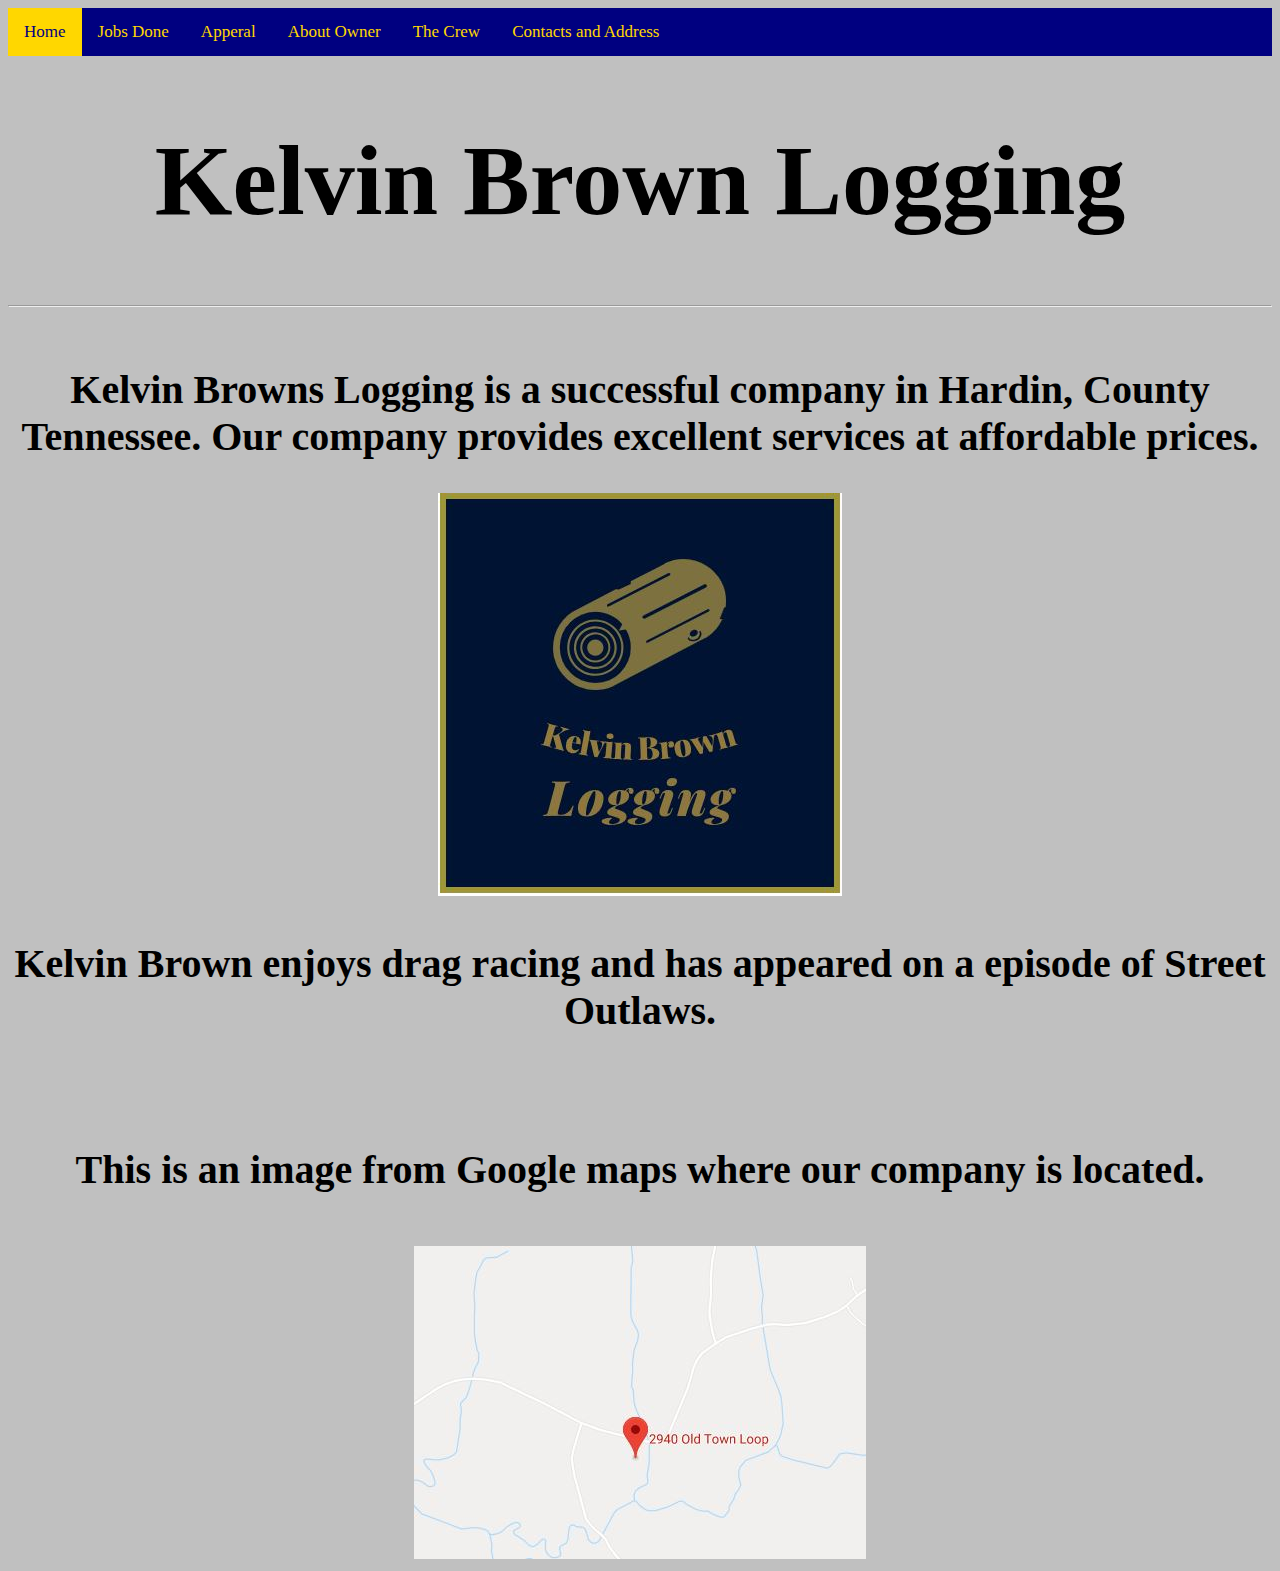
<file: index.html>
<!DOCTYPE html>
<html>
<head>
<title>Kelvin Brown Logging</title>
</head>

<body style="background-color: silver;">
<div class="topnav">
  <a class="active" href="index.html">Home</a>
  <a href="jobs_done.html">Jobs Done</a>
  <a href="apperal.html">Apperal</a>
  <a href="aboutowner.html">About Owner</a>
  <a href="thecrew.html">The Crew</a>
  <a href="contactsandaddress.html">Contacts and Address</a>
  <style> 
  .topnav {
    background-color: navy;
    overflow: hidden;
}

.topnav a {
    float: left;
    color: gold;
    text-align: center;
    padding: 14px 16px;
    text-decoration: none;
    font-size: 17px;
}

.topnav a:hover {
    background-color: gold;
    color: black;
}


.topnav a.active {
    background-color: gold;
    color: navy;
}
</style>
</div>
   <center><h1 style="font-size: 100px">Kelvin Brown Logging</h1></center>
   </h1>

<hr>
<br>
<p><center><h2 style="font-size: 40px">Kelvin Browns Logging is a successful company in Hardin, County Tennessee. Our company provides excellent services at affordable prices.</center></p>
<div>



	
	
	 
<center><img src="logging_logo.JPG"></center>
<p><center><h3 style="font-size: 40px">Kelvin Brown enjoys drag racing and has appeared on a episode of Street Outlaws.</center></p>
<br>
<p><center><h4 style="font-size: 40px">This is an image from Google maps where our company is located.</center></p>
   

   
<center><img src="logging_location.JPG"></center>
</file>
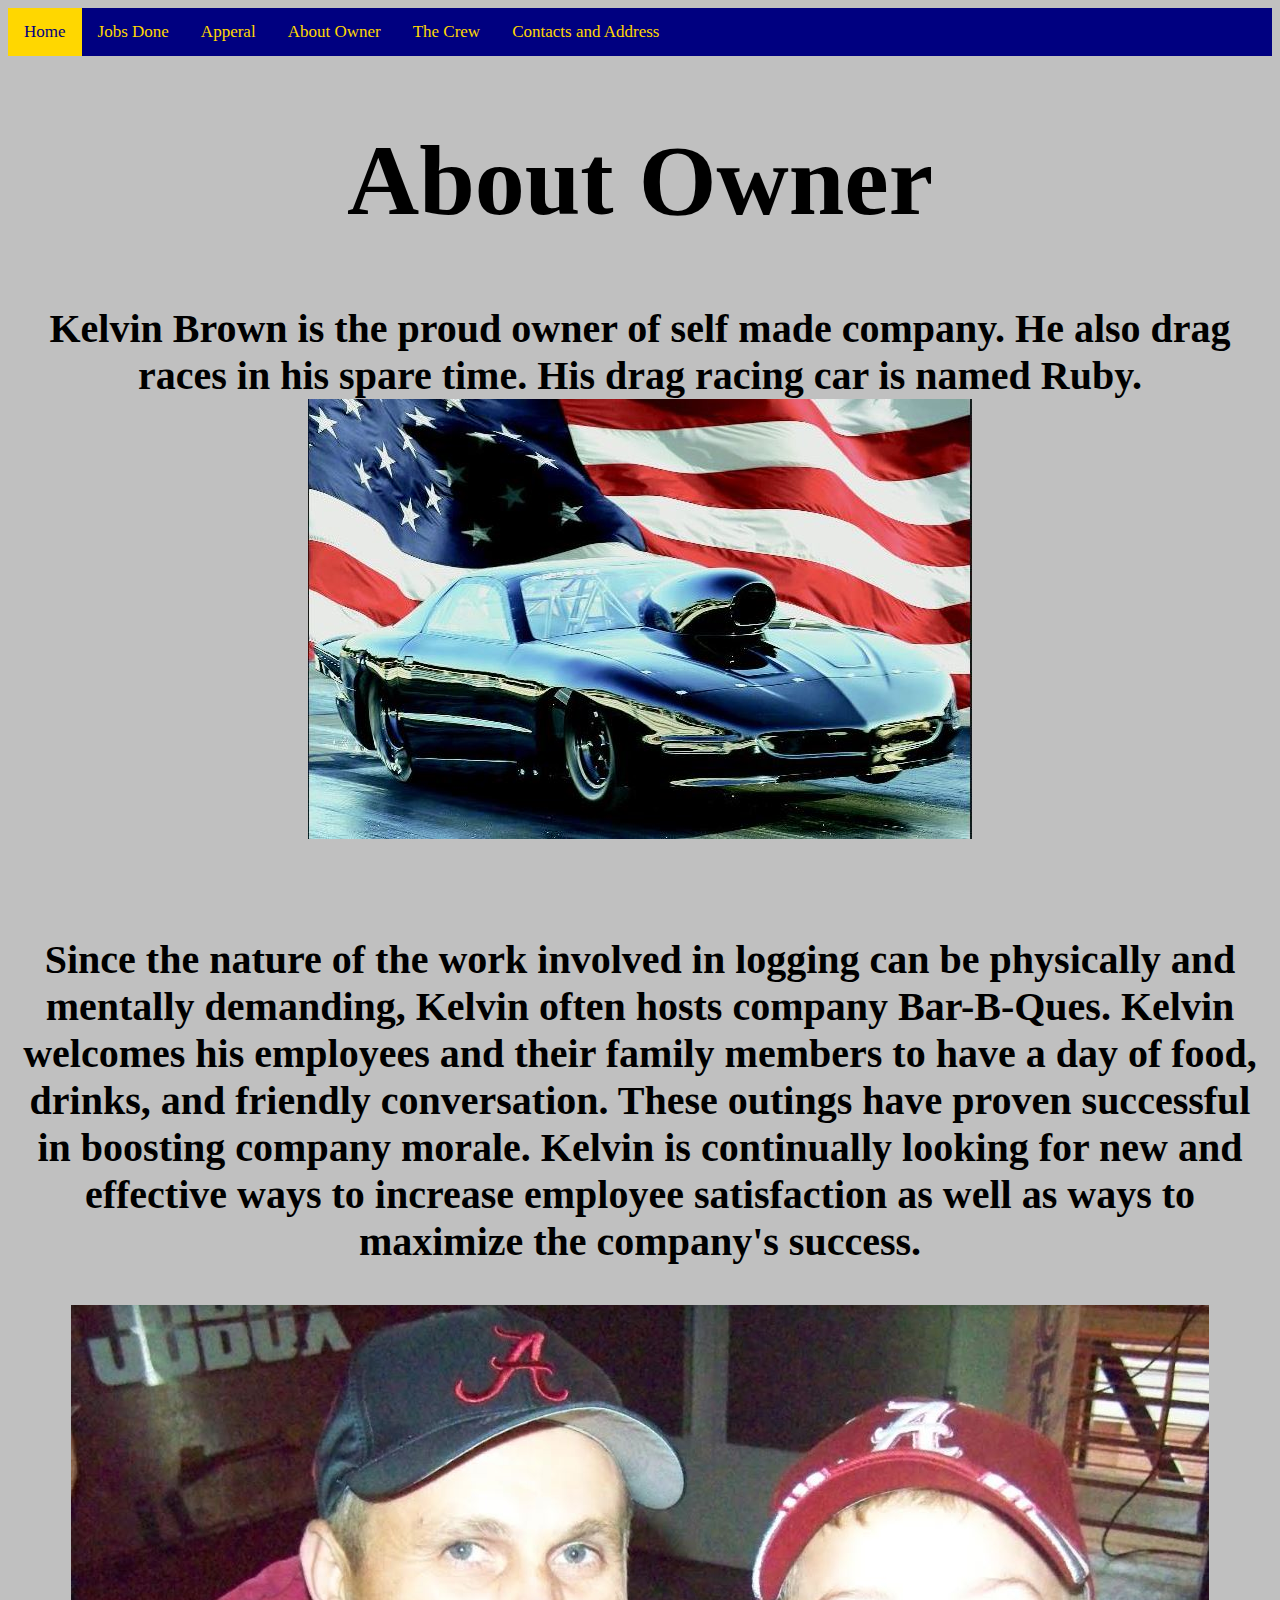
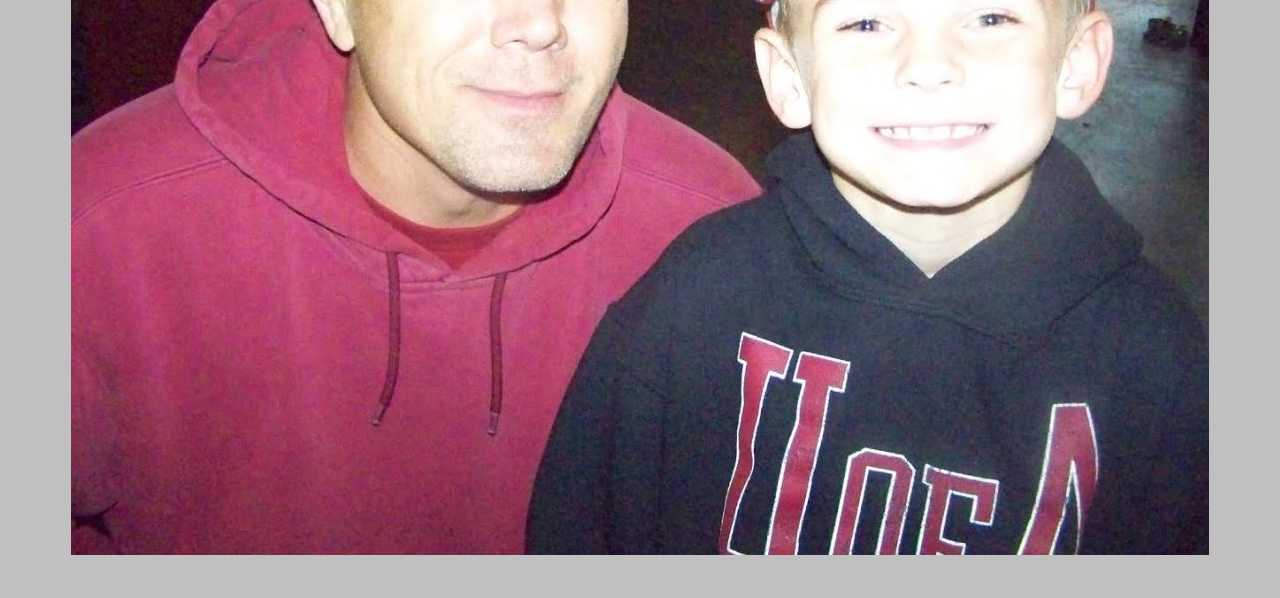
<file: aboutowner.html>
<!DOCTYPE html>
<html>
<head>
<title>Kelvin Brown Logging</title>
</head>

<body style="background-color: silver;">
<div class="topnav">
  <a class="active" href="index.html">Home</a>
  <a href="jobs_done.html">Jobs Done</a>
  <a href="apperal.html">Apperal</a>
  <a href="aboutowner.html">About Owner</a>
  <a href="thecrew.html">The Crew</a>
  <a href="contactsandaddress.html">Contacts and Address</a>
  <style> 
  .topnav {
    background-color: navy;
    overflow: hidden;
}

.topnav a {
    float: left;
    color: gold;
    text-align: center;
    padding: 14px 16px;
    text-decoration: none;
    font-size: 17px;
}

.topnav a:hover {
    background-color: gold;
    color: black;
}


.topnav a.active {
    background-color: gold;
    color: navy;
}
</style>
</div>
<center><h1 style="font-size: 100px;">About Owner</h1></center>
   <center><h2 style="font-size: 40px;">Kelvin Brown is the proud owner of self made company. He also drag races in his spare time. His drag racing car is named Ruby.
<center><img src="cars.JPG"></center>
<br>
<p><center><h3 style="font-size: 40px;">Since the nature of the work involved in logging can be physically and mentally
demanding, Kelvin often hosts company Bar-B-Ques. Kelvin welcomes his employees
and their family members to have a day of food, drinks, and friendly conversation. These
outings have proven successful in boosting company morale. Kelvin is continually
looking for new and effective ways to increase employee satisfaction as well as ways to
maximize the company's success.
<br>
</p></center><center><img src="kelvin_pic.JPG"></center>
</file>
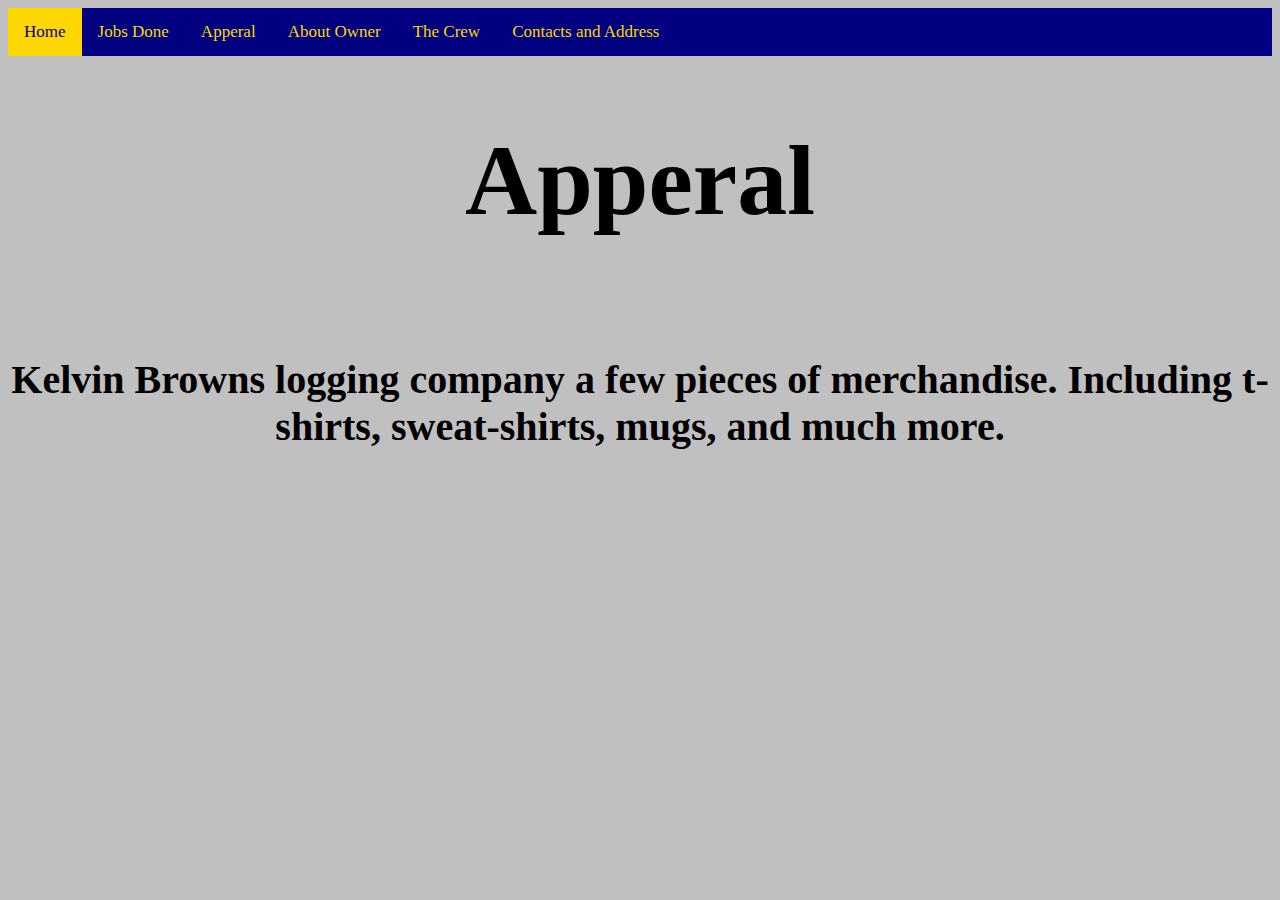
<file: apperal.html>
<!DOCTYPE html>
<html>
<head>
<title>Kelvin Brown Logging</title>
</head>

<body style="background-color: silver;">
<div class="topnav">
  <a class="active" href="index.html">Home</a>
  <a href="jobs_done.html">Jobs Done</a>
  <a href="apperal.html">Apperal</a>
  <a href="aboutowner.html">About Owner</a>
  <a href="thecrew.html">The Crew</a>
  <a href="contactsandaddress.html">Contacts and Address</a>
  <style> 
  .topnav {
    background-color: navy;
    overflow: hidden;
}

.topnav a {
    float: left;
	
	
    color: gold;
    text-align: center;
    padding: 14px 16px;
    text-decoration: none;
    font-size: 17px;
}

.topnav a:hover {
    background-color: gold;
    color: black;
}


.topnav a.active {
    background-color: gold;
    color: navy;
}
</style>
</div>
<center><h1 style="font-size: 100px;">Apperal</h1></center>
<br>
 <center><h2 style="font-size: 40px;">Kelvin Browns logging company a few pieces of merchandise. Including t-shirts, sweat-shirts, mugs, and much more.
</file>
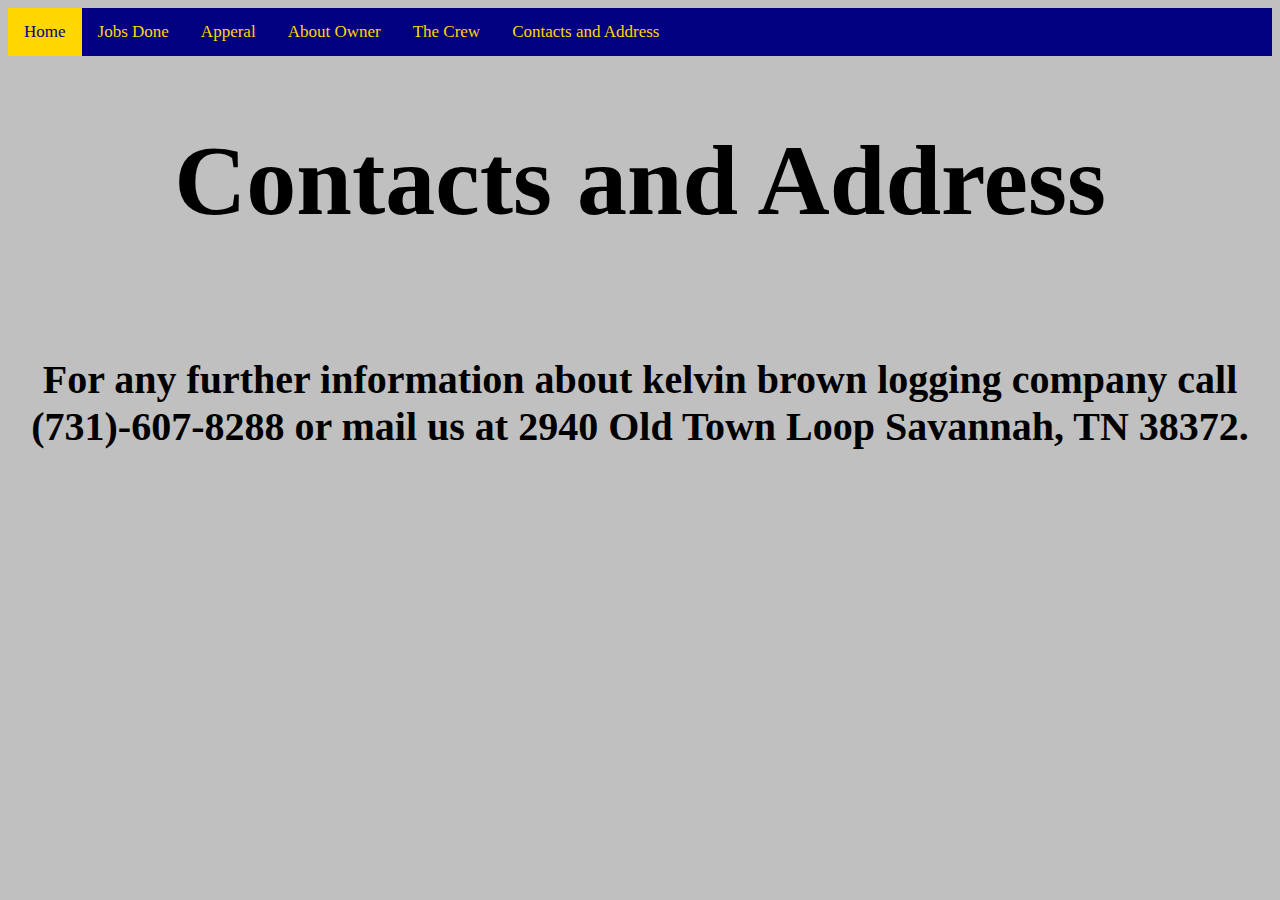
<file: contactandaddress.html>
<!DOCTYPE html>
<html>
<head>
<title>Kelvin Brown Logging</title>
</head>

<body style="background-color: silver;">
<div class="topnav">
  <a class="active" href="index.html">Home</a>
  <a href="jobs_done.html">Jobs Done</a>
  <a href="apperal.html">Apperal</a>
  <a href="aboutowner.html">About Owner</a>
  <a href="thecrew.html">The Crew</a>
  <a href="contactsandaddress.html">Contacts and Address</a>
  <style> 
  .topnav {
    background-color: navy;
    overflow: hidden;
}

.topnav a {
    float: left;
    color: gold;
    text-align: center;
    padding: 14px 16px;
    text-decoration: none;
    font-size: 17px;
}

.topnav a:hover {
    background-color: gold;
    color: black;
}


.topnav a.active {
    background-color: gold;
    color: navy;
}
</style>
</div>
<center><h1 style="font-size: 100px;">Contacts and Address</h1></center>
<br>
<center><p><h2 style="font-size: 40px;"> For any further information about kelvin brown logging company call (731)-607-8288 or mail us at 2940 Old Town Loop Savannah, TN 38372.
</file>
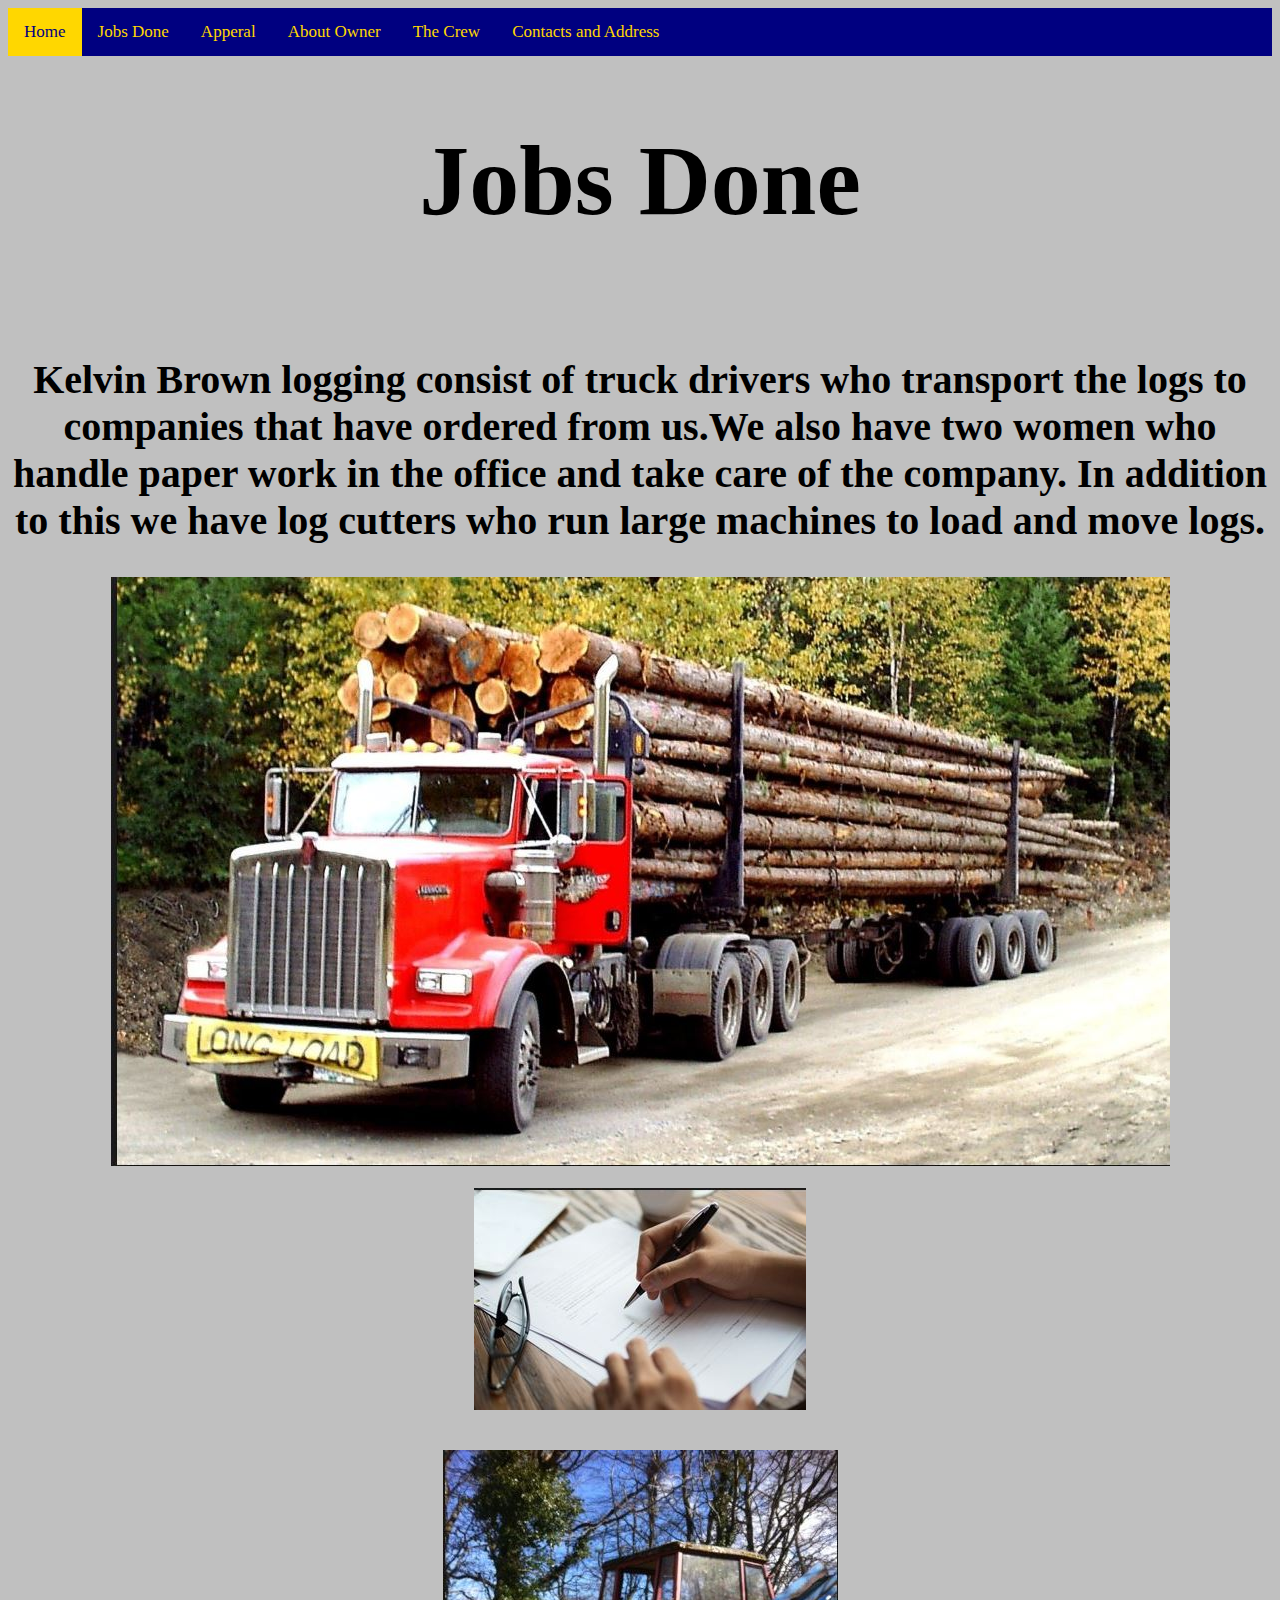
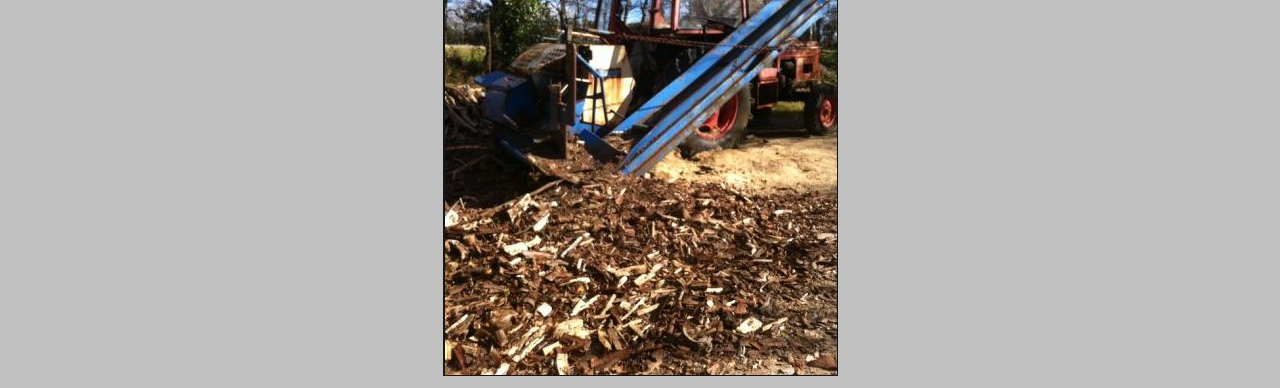
<file: jobs_done.html>
<!DOCTYPE html>
<html>
<head>
<title>Kelvin Brown Logging</title>
</head>

<body style="background-color: silver;">
<div class="topnav">
  <a class="active" href="index.html">Home</a>
  <a href="jobs_done.html">Jobs Done</a>
  <a href="apperal.html">Apperal</a>
  <a href="aboutowner.html">About Owner</a>
  <a href="thecrew.html">The Crew</a>
  <a href="contactsandaddress.html">Contacts and Address</a>
  <style> 
  .topnav {
    background-color: navy;
    overflow: hidden;
}

.topnav a {
    float: left;
    color: gold;
    text-align: center;
    padding: 14px 16px;
    text-decoration: none;
    font-size: 17px;
}

.topnav a:hover {
    background-color: gold;
    color: black;
}


.topnav a.active {
    background-color: gold;
    color: navy;
}
</style>
</div>
<center><h1 style="font-size: 100px;"> Jobs Done</h1></center>
<br>
<p><center><h2 style="font-size: 40px;">Kelvin Brown logging consist of truck drivers who transport the logs to companies that have ordered from us.We also have two women who handle paper work in the office and take care of the company. In addition to this we have log cutters who run large machines to load and move logs.</center></p>

 <center><img src="log_truck.JPG"></center>
 <br>
 <center><img src="paperwork.JPG"></center>
 <br>
 <br>
 <center><img src="log_cutter.JPG"></center>
</file>
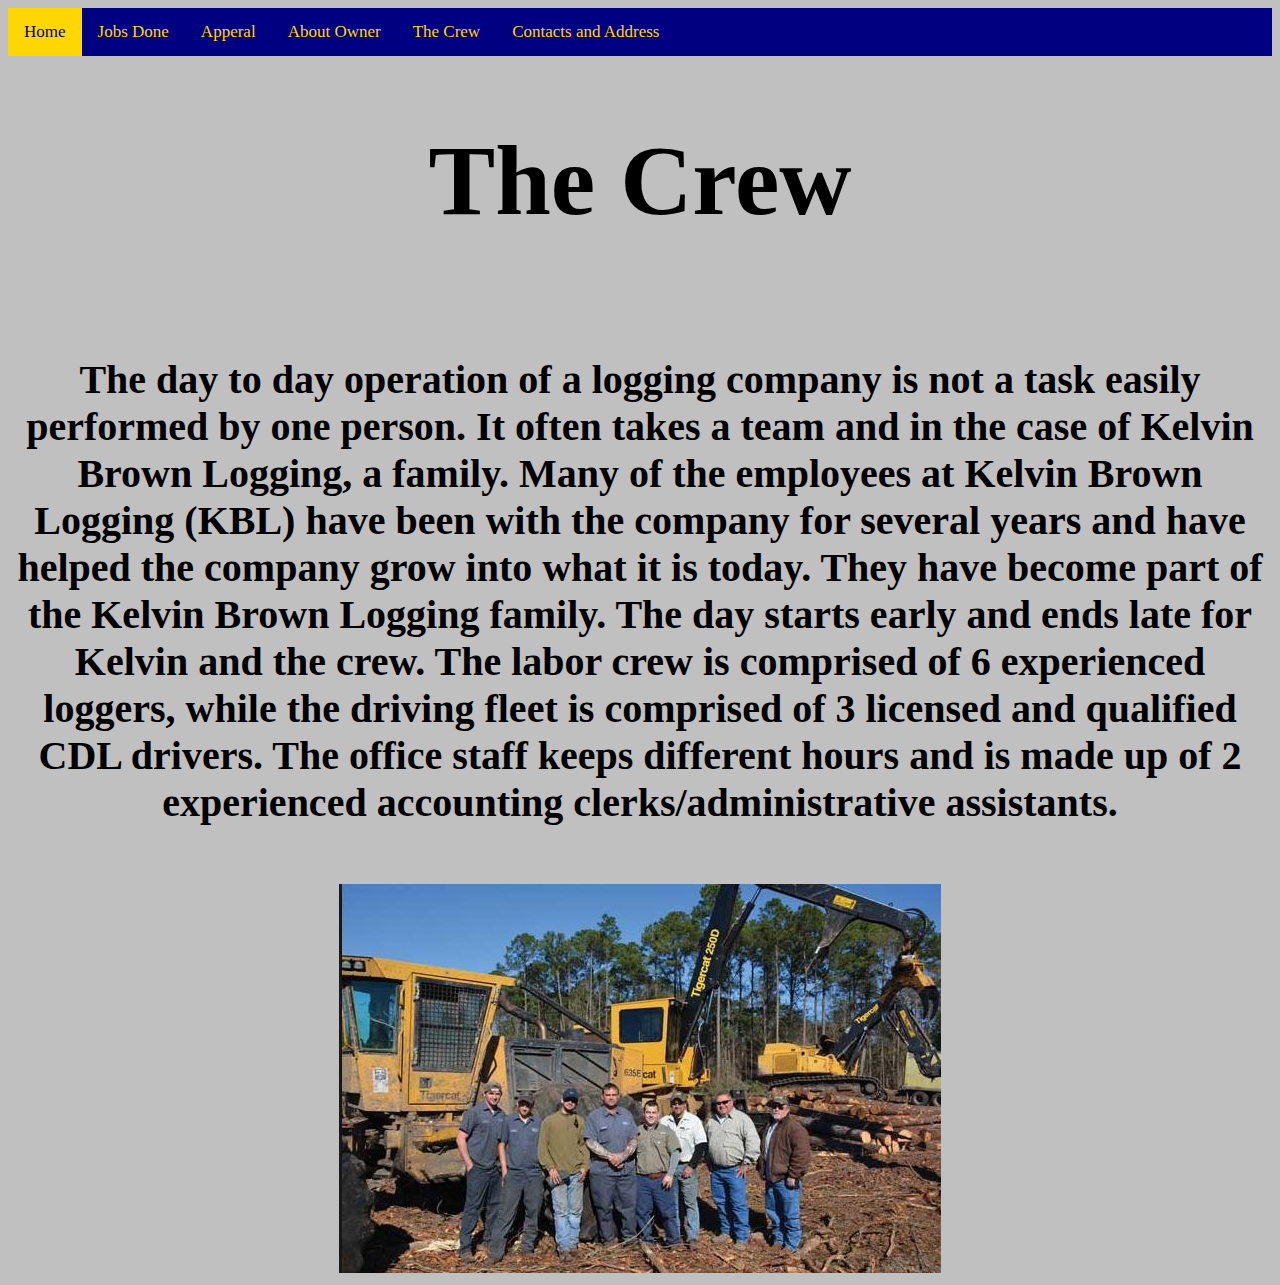
<file: thecrew.html>
<!DOCTYPE html>
<html>
<head>
<title>Kelvin Brown Logging</title>
</head>

<body style="background-color: silver;">
<div class="topnav">
  <a class="active" href="index.html">Home</a>
  <a href="jobs_done.html">Jobs Done</a>
  <a href="apperal.html">Apperal</a>
  <a href="aboutowner.html">About Owner</a>
  <a href="thecrew.html">The Crew</a>
  <a href="contactsandaddress.html">Contacts and Address</a>
  <style> 
  .topnav {
    background-color: navy;
    overflow: hidden;
}

.topnav a {
    float: left;
    color: gold;
    text-align: center;
    padding: 14px 16px;
    text-decoration: none;
    font-size: 17px;
}

.topnav a:hover {
    background-color: gold;
    color: black;
}


.topnav a.active {
    background-color: gold;
    color: navy;
}
</style>
</div>
<center><h1 style="font-size: 100px;">The Crew</h1></center>
<br>
<p><center><h2 style="font-size: 40px;">The day to day operation of a logging company is not a task easily performed by
one person. It often takes a team and in the case of Kelvin Brown Logging, a family.
Many of the employees at Kelvin Brown Logging (KBL) have been with the company
for several years and have helped the company grow into what it is today. They have
become part of the Kelvin Brown Logging family. The day starts early and ends late for
Kelvin and the crew. The labor crew is comprised of 6 experienced loggers, while the
driving fleet is comprised of 3 licensed and qualified CDL drivers. The office staff keeps
different hours and is made up of 2 experienced accounting clerks/administrative
assistants. </p></center>
<br>
<center><img src="loggingcrew.JPG"></center>
</file>
